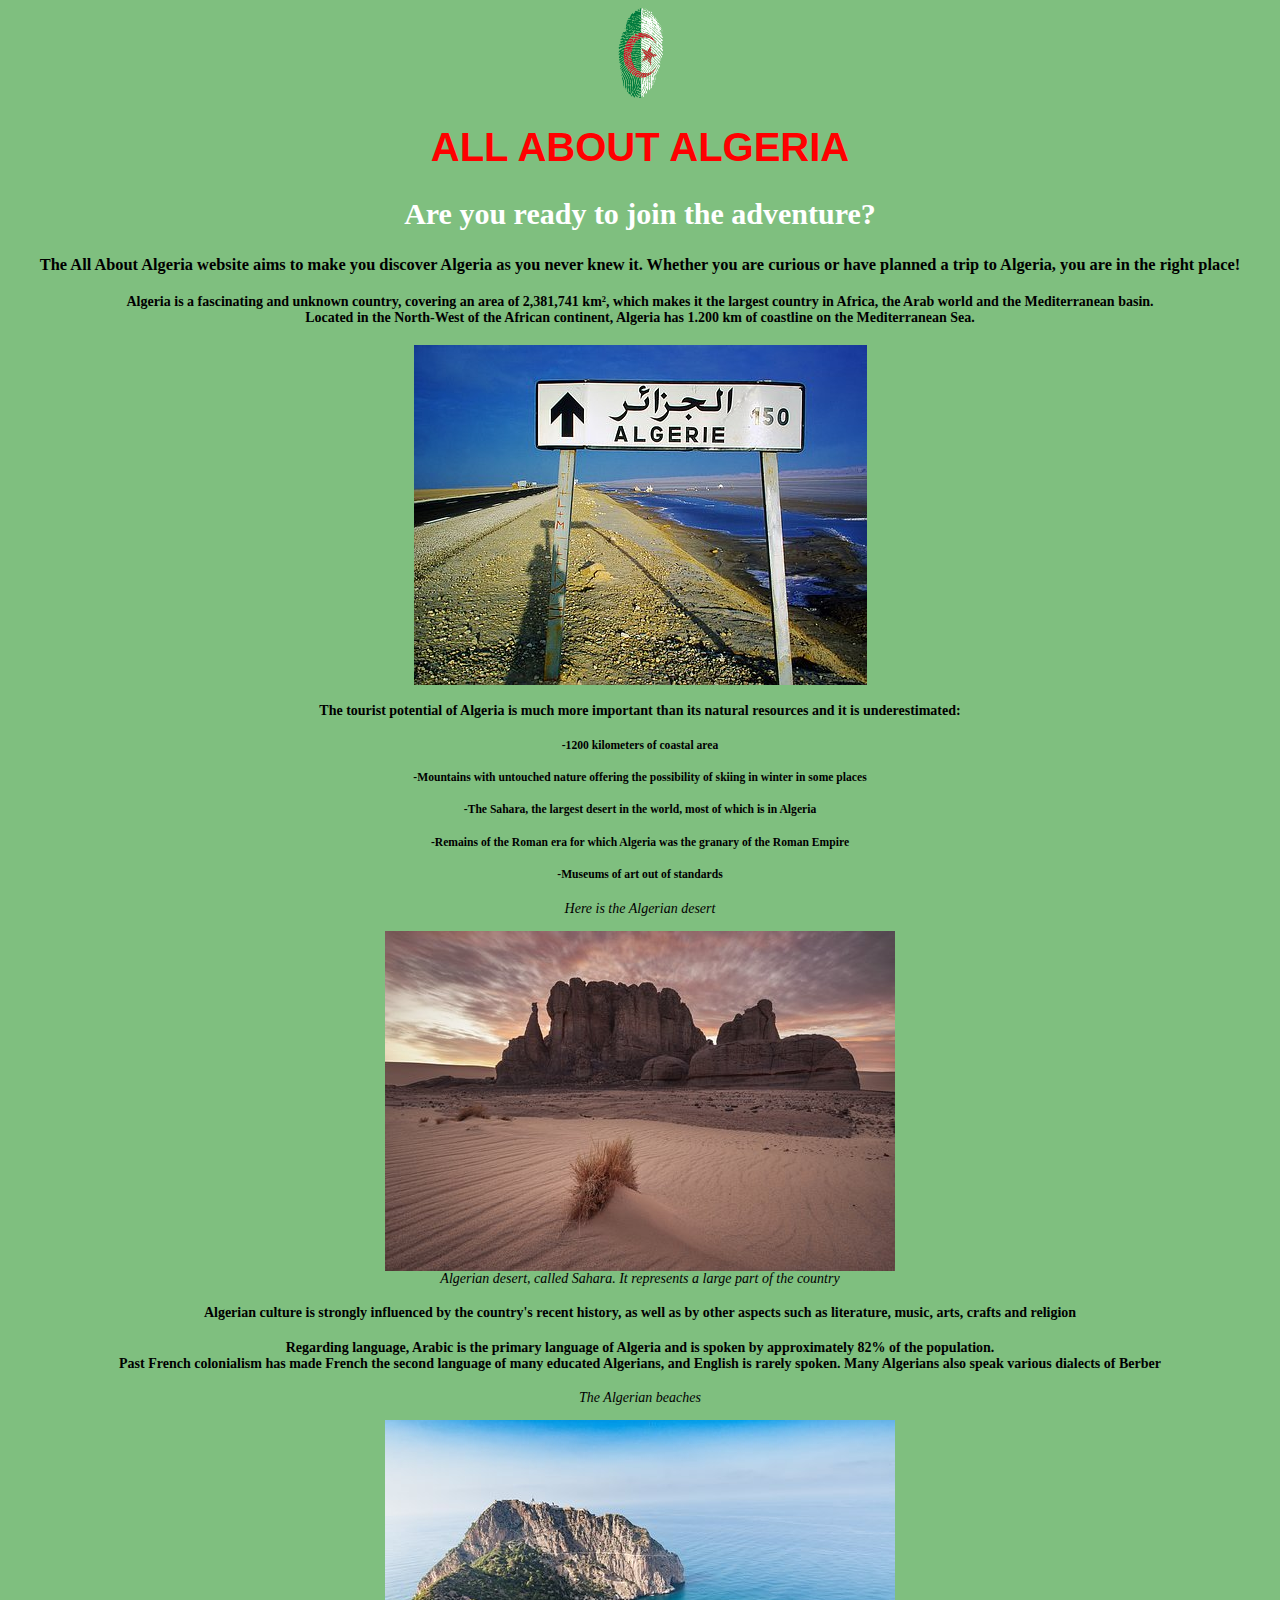
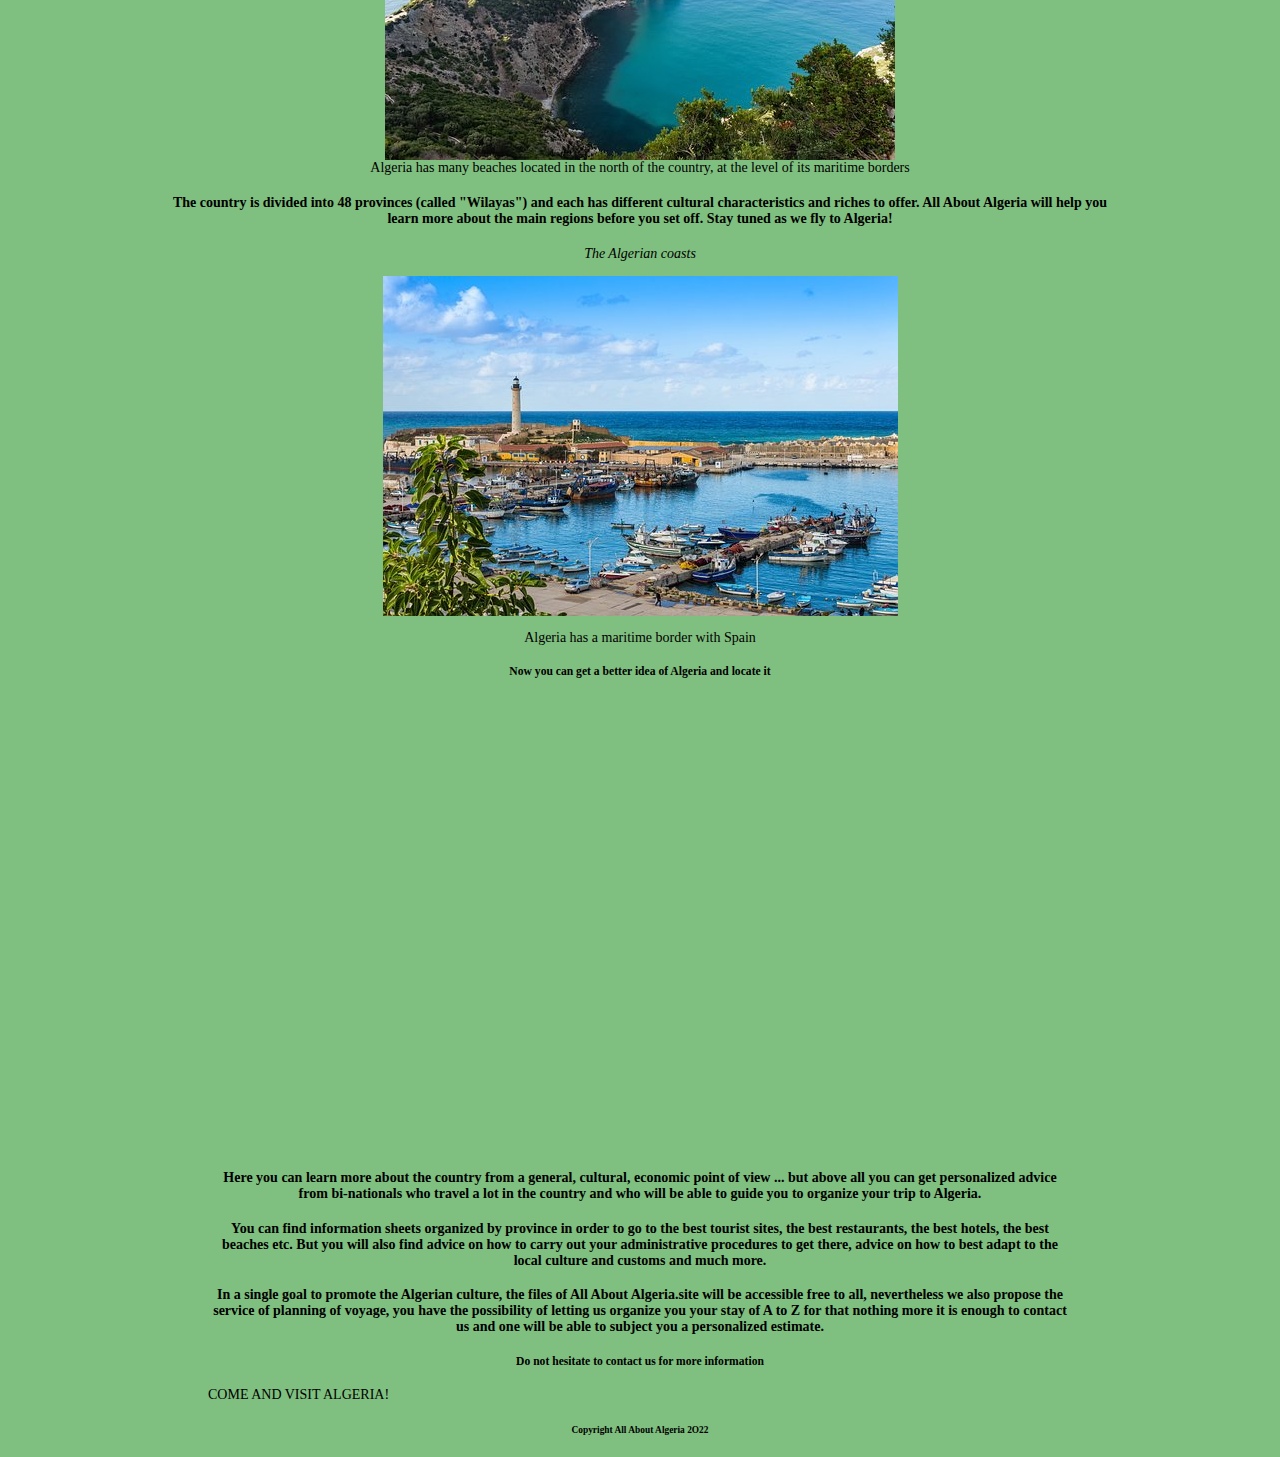
<file: index.html>
<!DOCTYPE html>
<html lang="fr">
	<head>
		<meta charset="UTF-8" />
		<title>ALL ABOUT ALGERIA</</title>
<link rel="stylesheet" href="style.css">
	</head>
	<body>
	<img src=algeriaflag.png width="45" height="90">
	<div>
  	<h1><strong> ALL ABOUT ALGERIA</strong></h1>
		<h2>Are you ready to join the adventure?</h2>
		<h3>The All About Algeria website aims to make you discover Algeria as you never knew it. Whether you are curious or have planned a trip to Algeria, you are in the right place! </h3></div>
			<h4>Algeria is a fascinating and unknown country, covering an area of 2,381,741 km², which makes it the largest country in Africa, the Arab world and the Mediterranean basin.<br>Located in the North-West of the African continent, Algeria has 1.200 km of coastline on the Mediterranean Sea.<br></h4>
		<img src="algerie.png">
		
		<h4>The tourist potential of Algeria is much more important than its natural resources and it is underestimated:</h4>
		<h5>-1200 kilometers of coastal area</h5>
		<h5>-Mountains with untouched nature offering the possibility of skiing in winter in some places</h5>
	<h5>-The Sahara, the largest desert in the world, most of which is in Algeria</h5>
		<h5>-Remains of the Roman era for which Algeria was the granary of the Roman Empire</h5>
		<h5>-Museums of art out of standards</h5>
		<p><i>Here is the Algerian desert</i></p>
		<figure>
		<img src="desert.png">
		<figcaption><i>Algerian desert, called Sahara. It represents a large part of the country</i></figcaption>
		<figure>
		<h4>Algerian culture is strongly influenced by the country's recent history, as well as by other aspects such as literature, music, arts, crafts and religion</h4>
		<h4>Regarding language, Arabic is the primary language of Algeria and is spoken by approximately 82% of the population.<br> Past French colonialism has made French the second language of many educated Algerians, and English is rarely spoken. Many Algerians also speak various dialects of Berber<br></h4>
		<p><i>The Algerian beaches</i></p>
		<figure>
		<img src="plage.png">
		<figcaption>Algeria has many beaches located in the north of the country, at the level of its maritime borders</figcaption>
		<figure>
		<h4>The country is divided into 48 provinces (called "Wilayas") and each has different cultural characteristics and riches to offer. All About Algeria will help you learn more about the main regions before you set off. Stay tuned as we fly to Algeria!</h4>
		<p><i>The Algerian coasts</i></p>
		<figure>
		<img src="cote.png"> </figure>
		<figcaption>Algeria has a maritime border with Spain</figcaption>
		<figure>
		<h5>Now you can get a better idea of Algeria and locate it </h5>
		<iframe src=https://www.google.com/maps/embed?pb=!1m18!1m12!1m3!1d14456103.71257809!2d-7.351636215659408!3d27.799851749924095!2m3!1f0!2f0!3f0!3m2!1i1024!2i768!4f13.1!3m3!1m2!1s0xd7e8a6a28037bd1%3A0x7140bee3abd7f8a2!2zQWxnw6lyaWU!5e0!3m2!1sfr!2sfr!4v1667914069503!5m2!1sfr!2sfr width="600" height="450" style="border:0;" allowfullscreen="" loading="lazy" referrerpolicy="no-referrer-when-downgrade"></iframe>
		<body>
 <h4>Here you can learn more about the country from a general, cultural, economic point of view ... but above all you can get personalized advice from bi-nationals who travel a lot in the country and who will be able to guide you to organize your trip to Algeria.</h4>
<h4>You can find information sheets organized by province in order to go to the best tourist sites, the best restaurants, the best hotels, the best beaches etc.
 But you will also find advice on how to carry out your administrative procedures to get there, advice on how to best adapt to the local culture and customs and much more.</h4>

<h4>In a single goal to promote the Algerian culture, the files of All About Algeria.site will be accessible free to all, nevertheless we also propose the service of planning of voyage, you have the possibility of letting us organize you your stay of A to Z for that nothing more it is enough to contact us and one will be able to subject you a personalized estimate.
</h4>
			<h5>Do not hesitate to contact us for more information</h5>
			<a>COME AND VISIT ALGERIA!</a>
		<footer>
			<h6>Copyright All About Algeria 2O22</h6>
		</footer>
	</html>
</file>
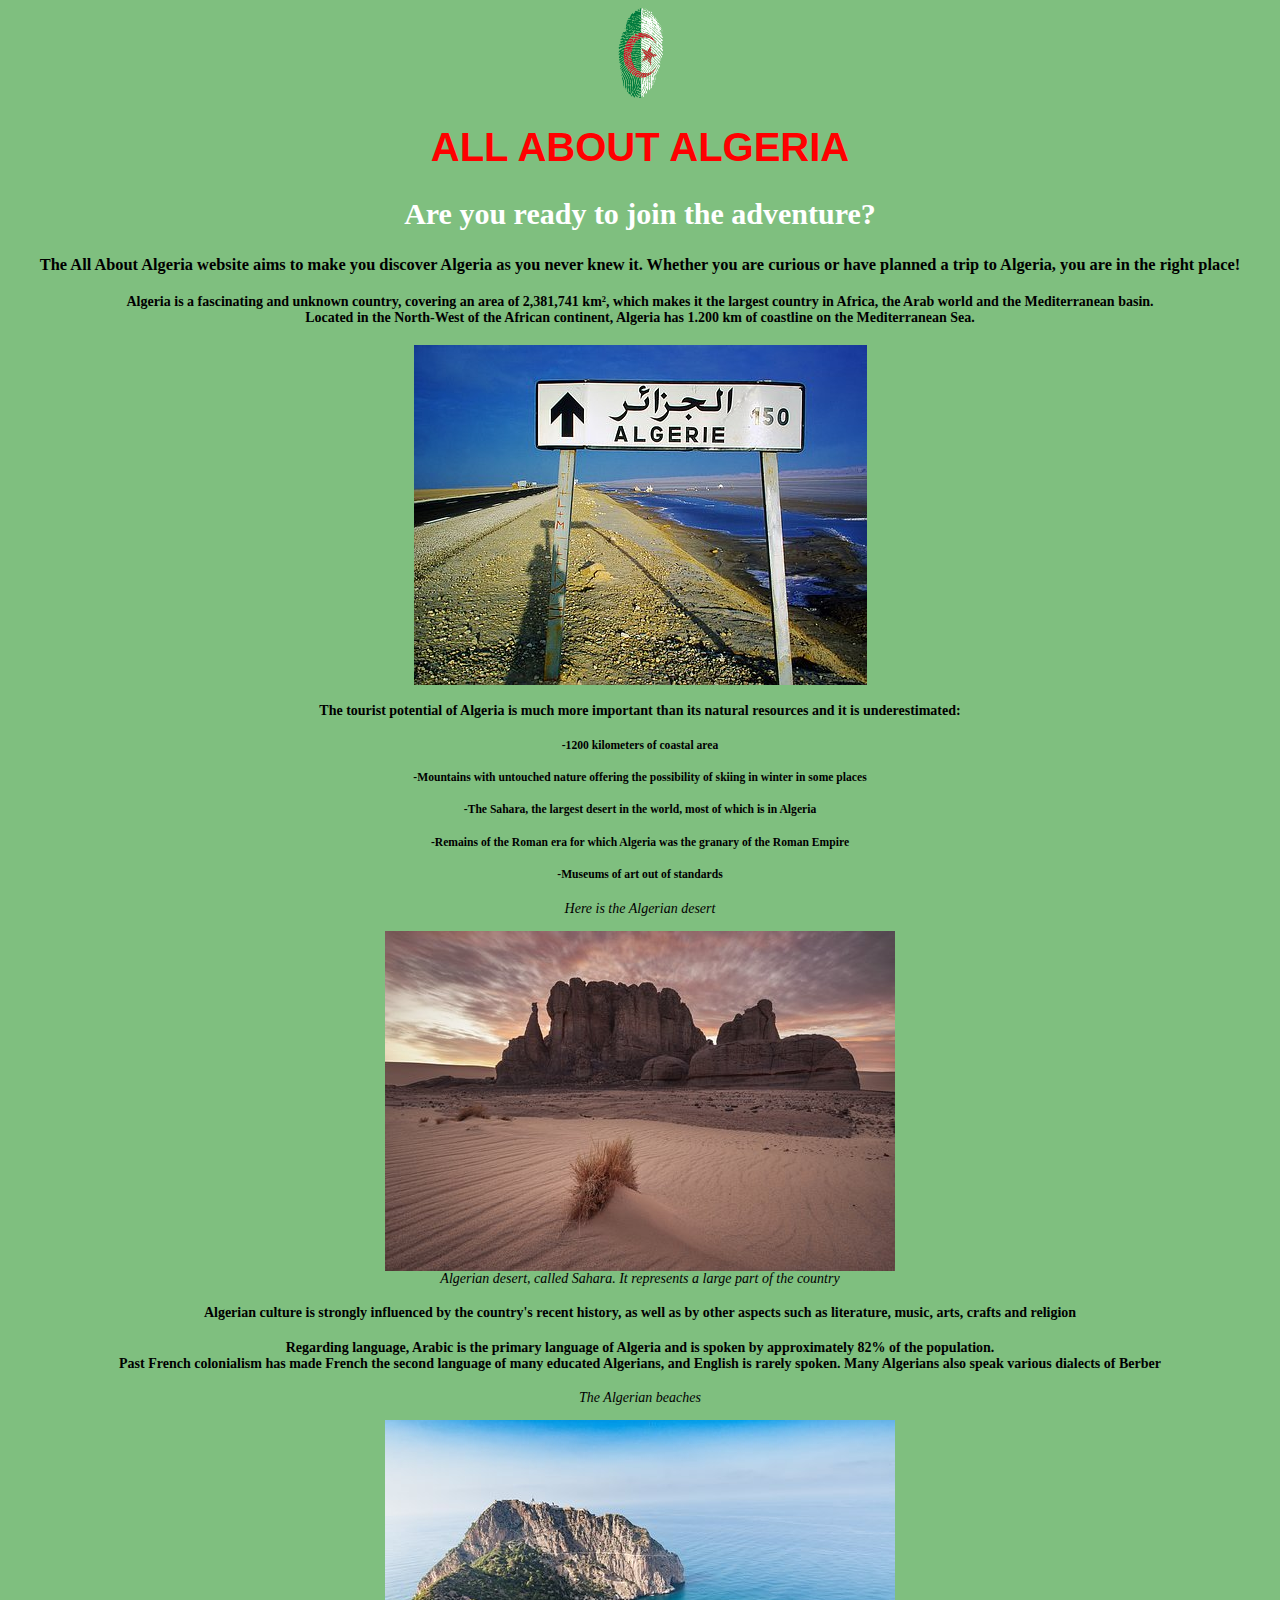
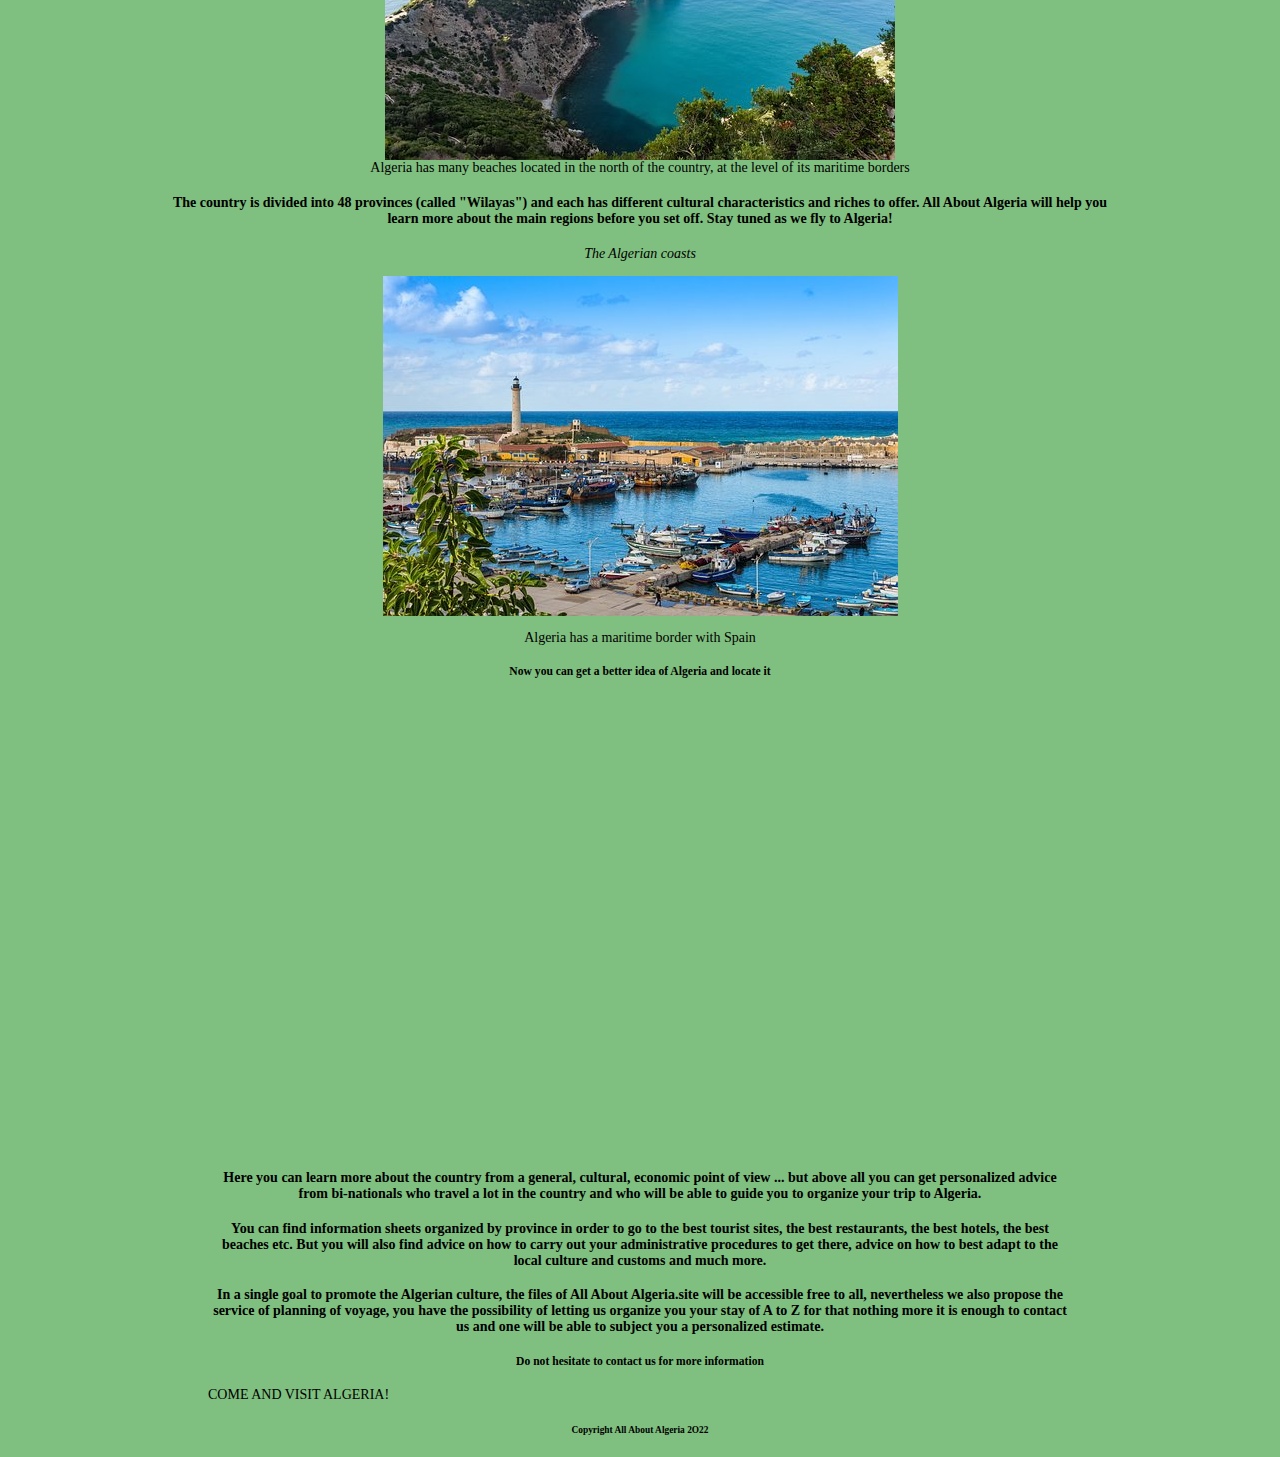
<file: sitemayssa.html>
<!DOCTYPE html>
<html lang="fr">
	<head>
		<meta charset="UTF-8" />
		<title>ALL ABOUT ALGERIA</</title>
<link rel="stylesheet" href="style.css">
	</head>
	<body>
	<img src=algeriaflag.png width="45" height="90">
	<div>
  	<h1><strong> ALL ABOUT ALGERIA</strong></h1>
		<h2>Are you ready to join the adventure?</h2>
		<h3>The All About Algeria website aims to make you discover Algeria as you never knew it. Whether you are curious or have planned a trip to Algeria, you are in the right place! </h3></div>
			<h4>Algeria is a fascinating and unknown country, covering an area of 2,381,741 km², which makes it the largest country in Africa, the Arab world and the Mediterranean basin.<br>Located in the North-West of the African continent, Algeria has 1.200 km of coastline on the Mediterranean Sea.<br></h4>
		<img src="algerie.png">
		
		<h4>The tourist potential of Algeria is much more important than its natural resources and it is underestimated:</h4>
		<h5>-1200 kilometers of coastal area</h5>
		<h5>-Mountains with untouched nature offering the possibility of skiing in winter in some places</h5>
	<h5>-The Sahara, the largest desert in the world, most of which is in Algeria</h5>
		<h5>-Remains of the Roman era for which Algeria was the granary of the Roman Empire</h5>
		<h5>-Museums of art out of standards</h5>
		<p><i>Here is the Algerian desert</i></p>
		<figure>
		<img src="desert.png">
		<figcaption><i>Algerian desert, called Sahara. It represents a large part of the country</i></figcaption>
		<figure>
		<h4>Algerian culture is strongly influenced by the country's recent history, as well as by other aspects such as literature, music, arts, crafts and religion</h4>
		<h4>Regarding language, Arabic is the primary language of Algeria and is spoken by approximately 82% of the population.<br> Past French colonialism has made French the second language of many educated Algerians, and English is rarely spoken. Many Algerians also speak various dialects of Berber<br></h4>
		<p><i>The Algerian beaches</i></p>
		<figure>
		<img src="plage.png">
		<figcaption>Algeria has many beaches located in the north of the country, at the level of its maritime borders</figcaption>
		<figure>
		<h4>The country is divided into 48 provinces (called "Wilayas") and each has different cultural characteristics and riches to offer. All About Algeria will help you learn more about the main regions before you set off. Stay tuned as we fly to Algeria!</h4>
		<p><i>The Algerian coasts</i></p>
		<figure>
		<img src="cote.png"> </figure>
		<figcaption>Algeria has a maritime border with Spain</figcaption>
		<figure>
		<h5>Now you can get a better idea of Algeria and locate it </h5>
		<iframe src=https://www.google.com/maps/embed?pb=!1m18!1m12!1m3!1d14456103.71257809!2d-7.351636215659408!3d27.799851749924095!2m3!1f0!2f0!3f0!3m2!1i1024!2i768!4f13.1!3m3!1m2!1s0xd7e8a6a28037bd1%3A0x7140bee3abd7f8a2!2zQWxnw6lyaWU!5e0!3m2!1sfr!2sfr!4v1667914069503!5m2!1sfr!2sfr width="600" height="450" style="border:0;" allowfullscreen="" loading="lazy" referrerpolicy="no-referrer-when-downgrade"></iframe>
		<body>
 <h4>Here you can learn more about the country from a general, cultural, economic point of view ... but above all you can get personalized advice from bi-nationals who travel a lot in the country and who will be able to guide you to organize your trip to Algeria.</h4>
<h4>You can find information sheets organized by province in order to go to the best tourist sites, the best restaurants, the best hotels, the best beaches etc.
 But you will also find advice on how to carry out your administrative procedures to get there, advice on how to best adapt to the local culture and customs and much more.</h4>

<h4>In a single goal to promote the Algerian culture, the files of All About Algeria.site will be accessible free to all, nevertheless we also propose the service of planning of voyage, you have the possibility of letting us organize you your stay of A to Z for that nothing more it is enough to contact us and one will be able to subject you a personalized estimate.
</h4>
			<h5>Do not hesitate to contact us for more information</h5>
			<a>COME AND VISIT ALGERIA!</a>
		<footer>
			<h6>Copyright All About Algeria 2O22</h6>
		</footer>
	</html>
</file>
<file: style.css>
h1{
  color:red;
  text-align: center;
  font-family: Sans-Serif;
  font-size: 40px;
}
body{
  background: #7fbf7f;
}
body{
  font-family: Times New Roman;
  font-size: 14px;
}
h2{
  text-align: center;
  color: white;
  font-weight: bold;
  font-size: 30px;
}
H3{
  text-align: center;
}
h4{
  text-align: center;
}
h5{
  text-align: center;
}
h6{
  text-align: center;
}
plage{
  image-orientation: center;
}
img{
  display: block;
      margin: 0 auto;
}
figcaption{
  text-align: center;
}
  p{
    text-align: center;
  }
</file>
